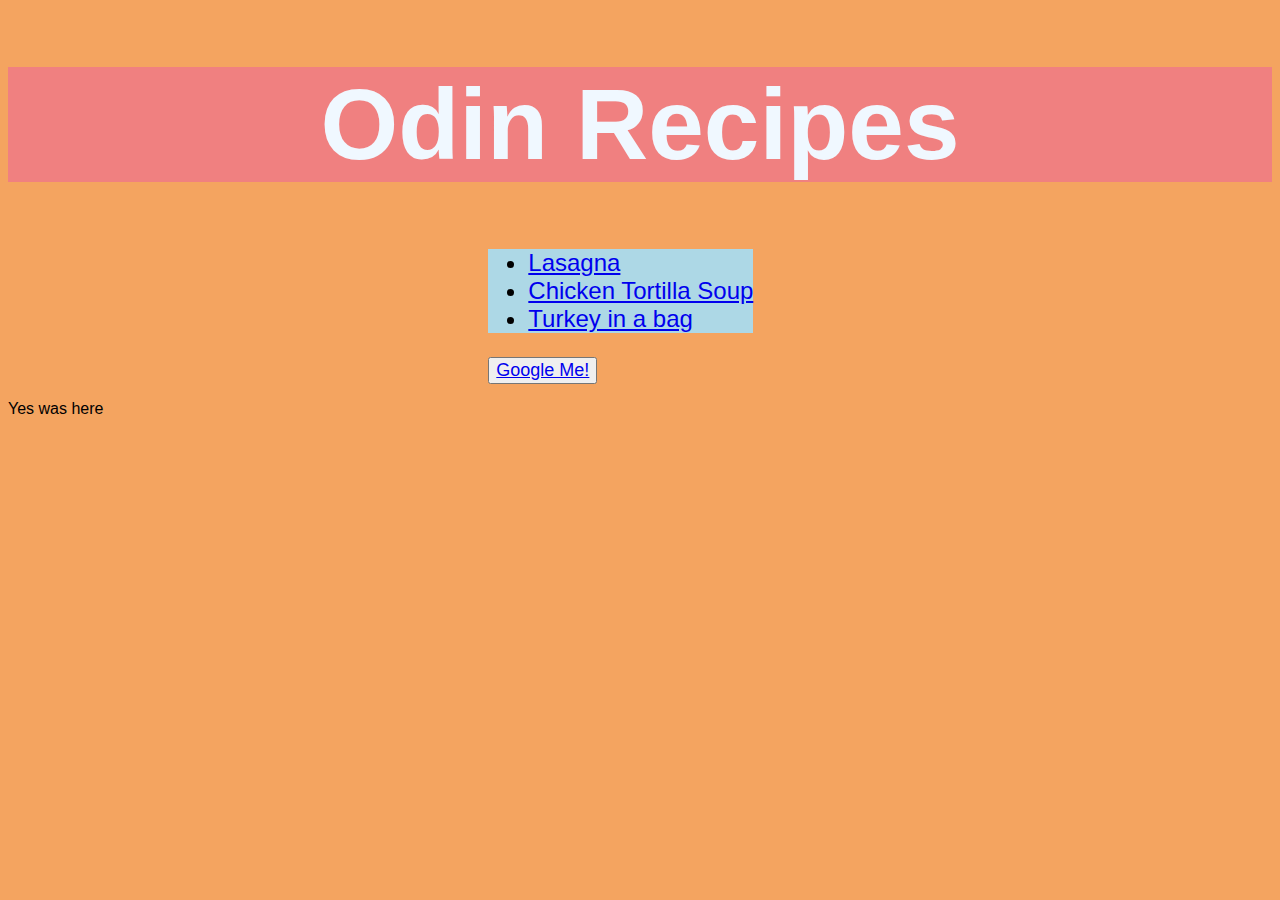
<file: index.html>
<!DOCTYPE html>
<html lang="en">
    <head>
        <meta charset="utf-8">
        <link rel="stylesheet" href="css/style.css">
        <title>Odin Catalogue</title>
    </head>
    <body>
        <h1 class="main">Odin Recipes</h1>
        <ul class="rest">
            <li><a href="recipes/lasagna.html">Lasagna</a></li> 
            <li><a href="recipes/chicken-tortilla-soup.html">Chicken Tortilla Soup</a></li>
            <li><a href="recipes/turkey-in-a-bag.html">Turkey in a bag</a></li>
        </ul>
        <button class="gbut"><a href="https:/www.google.com">Google Me!</a></button>
        <p>Yes was here</p>
        </body>
</html>
</file>
<file: css/style.css>
body{
    font-family: Arial, Helvetica, sans-serif;
    background-color: sandybrown;
}

.main{
    background-color: lightcoral;
    font-weight: bold;
    height: auto;
    width: auto;
    color: aliceblue;
    font-size: 100px;
    text-align: center;
}

.rest{
    background-color: lightblue;
    width: fit-content;
    height: fit-content;
    font-size: x-large;
    margin-left: 38%;
}

.gbut{
    font-size: large;
    margin-left: 38%;
}



.spag{
    height: auto;
    width: 500px;
}
</file>
